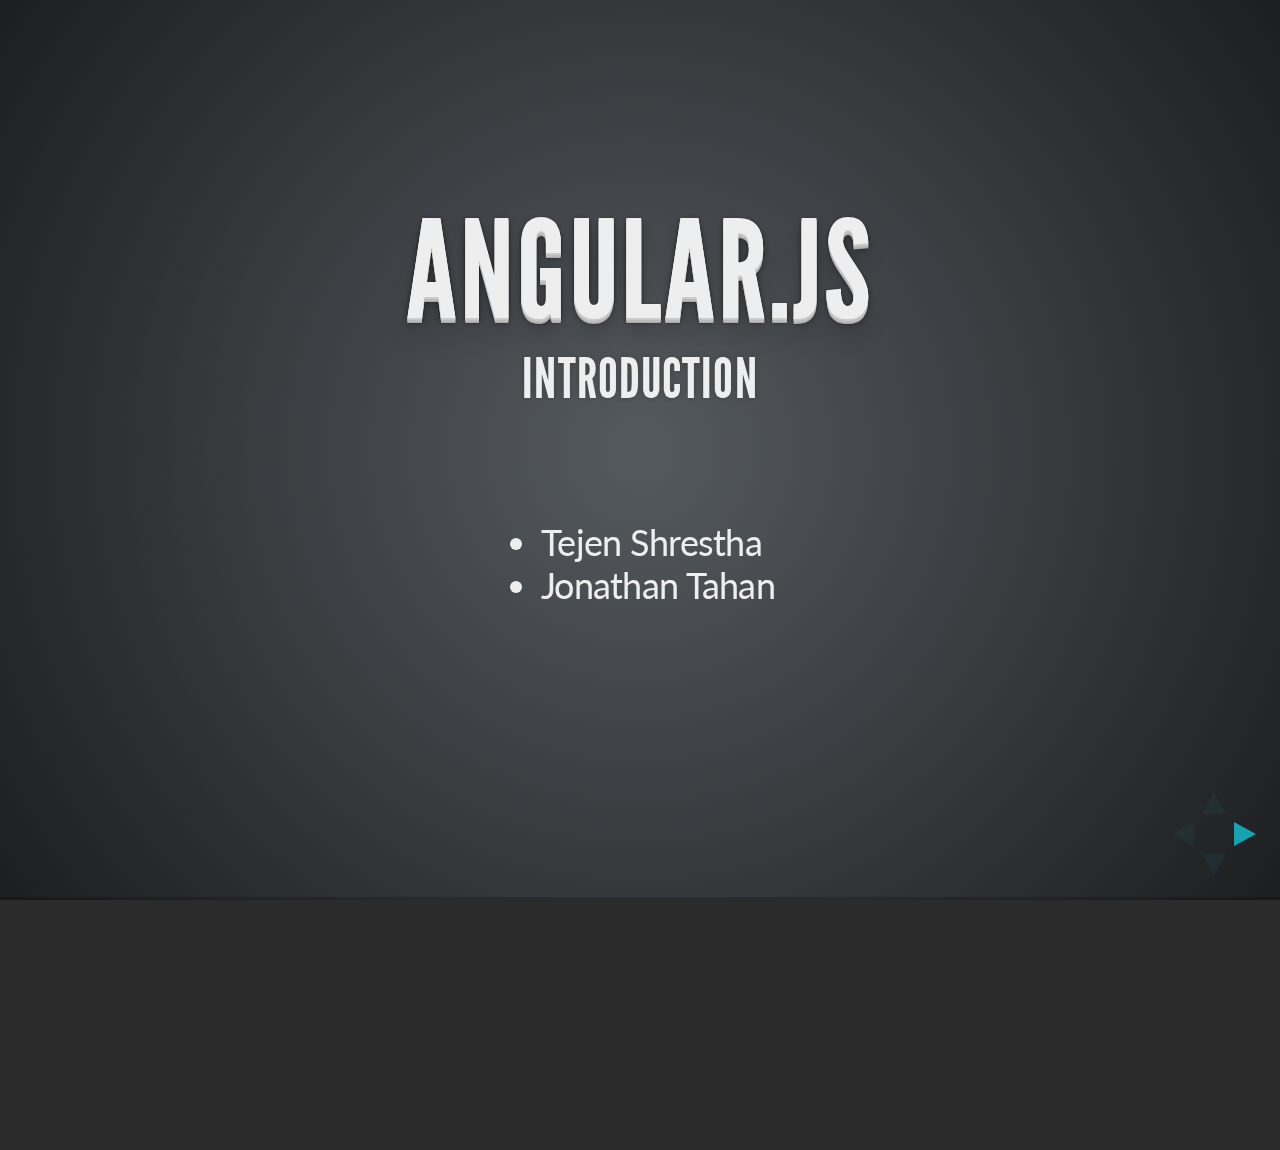
<file: presentations/angularjs/index.html>
<!doctype html>
<html lang="en">
	<head>
		<meta charset="utf-8">
		<title>Intro to Angular</title>
		<meta name="apple-mobile-web-app-capable" content="yes" />
		<meta name="apple-mobile-web-app-status-bar-style" content="black-translucent" />
		<meta name="viewport" content="width=device-width, initial-scale=1.0, maximum-scale=1.0, user-scalable=no">
		<link rel="stylesheet" href="css/reveal.min.css">
		<link rel="stylesheet" href="css/theme/default.css" id="theme">
		<!-- For syntax highlighting -->
		<link rel="stylesheet" href="lib/css/zenburn.css">
    <style>
      p {
        text-align: left;
      }

      h1 {
        font-weight: 300;
      }

      ul {
        margin-bottom: 40px !important;
      }
    </style>
	</head>
	<body>
		<div class="reveal">
			<div class="slides">
				<!-- Slides -->
        <section data-markdown="presentation.md"
                 data-separator="^>>>>"
                 data-vertical="^vvvv"
                 data-notes="^Note:"
                 data-charset="iso-8859-15">
        </section>
			</div>
		</div>
		<script src="lib/js/head.min.js"></script>
		<script src="js/reveal.min.js"></script>
		<script>
			// Full list of configuration options available here:
			// https://github.com/hakimel/reveal.js#configuration
			Reveal.initialize({
				controls: true,
				progress: true,
				history: true,
				center: true,

				theme: Reveal.getQueryHash().theme, // available themes are in /css/theme
				transition: Reveal.getQueryHash().transition || 'fade', // default/cube/page/concave/zoom/linear/fade/none

				// Optional libraries used to extend on reveal.js
				dependencies: [
					{ src: 'lib/js/classList.js', condition: function() { return !document.body.classList; } },
					{ src: 'plugin/markdown/marked.js', condition: function() { return !!document.querySelector( '[data-markdown]' ); } },
					{ src: 'plugin/markdown/markdown.js', condition: function() { return !!document.querySelector( '[data-markdown]' ); } },
					{ src: 'plugin/highlight/highlight.js', async: true, callback: function() { hljs.initHighlightingOnLoad(); } },
					{ src: 'plugin/zoom-js/zoom.js', async: true, condition: function() { return !!document.body.classList; } },
					{ src: 'plugin/notes/notes.js', async: true, condition: function() { return !!document.body.classList; } }
				]
			});
		</script>
		
		<!-- If the query includes 'print-pdf', include the PDF print sheet -->
		<script>
			if( window.location.search.match( /print-pdf/gi ) ) {
				var link = document.createElement( 'link' );
				link.rel = 'stylesheet';
				link.type = 'text/css';
				link.href = 'css/print/pdf.css';
				document.getElementsByTagName( 'head' )[0].appendChild( link );
			}
		</script>
	</body>
</html>
</file>
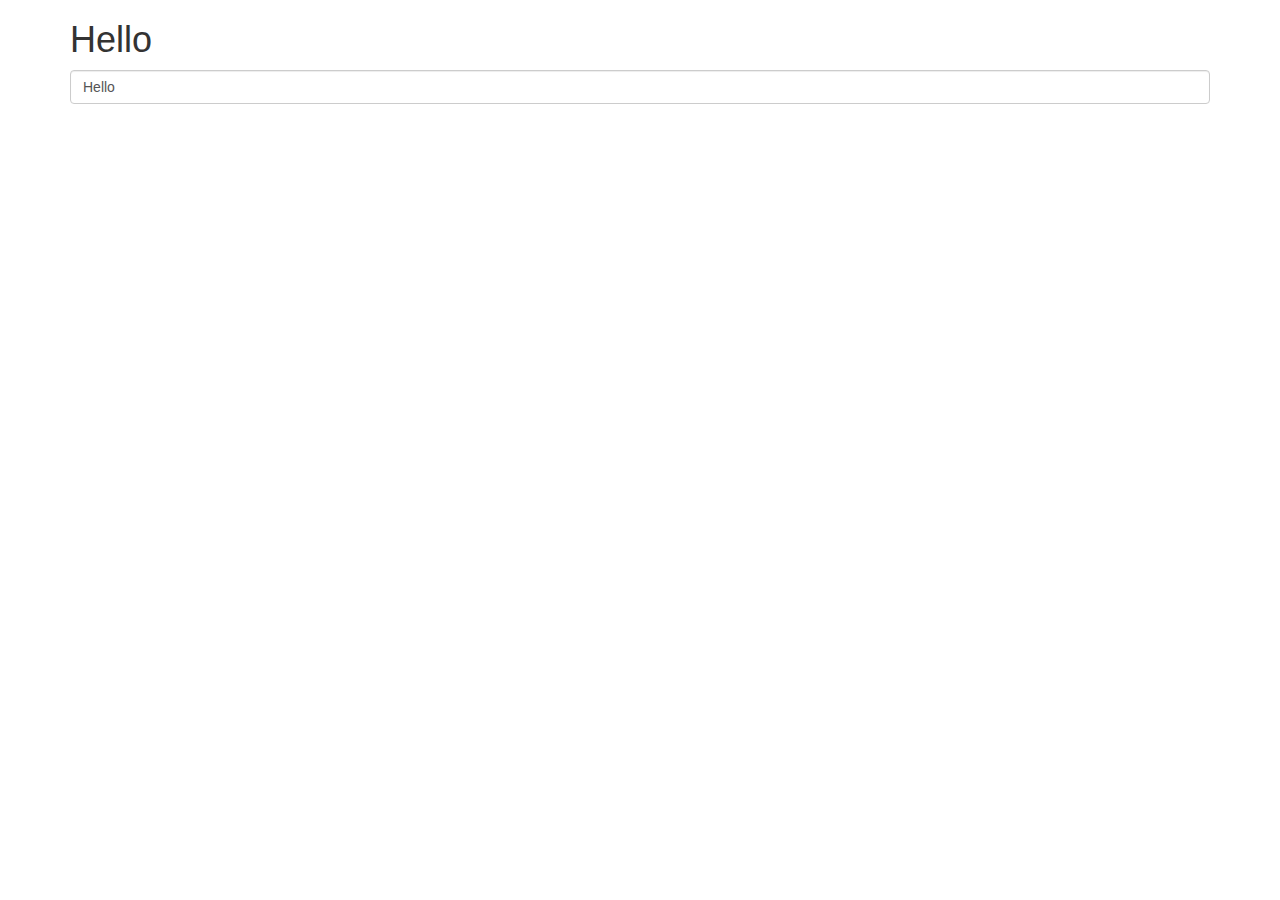
<file: examples/angularjs/controller-intro/app/index.html>
<!doctype html>
<html>
  <head>
    <link rel="stylesheet" href="bower_components/bootstrap/dist/css/bootstrap.css">
    <script src="bower_components/angular/angular.js"></script>
    <script src="scripts/app.js"></script>
    <script src="scripts/controllers/GreetingCtrl.js"></script>
  </head>
  <body ng-app="app">
    <div class="container" ng-controller="GreetingCtrl">
      <h1>{{greeting}}</h1>

      <input type="text" class="form-control" ng-model="greeting">
    </div>
  </body>
</html>
</file>
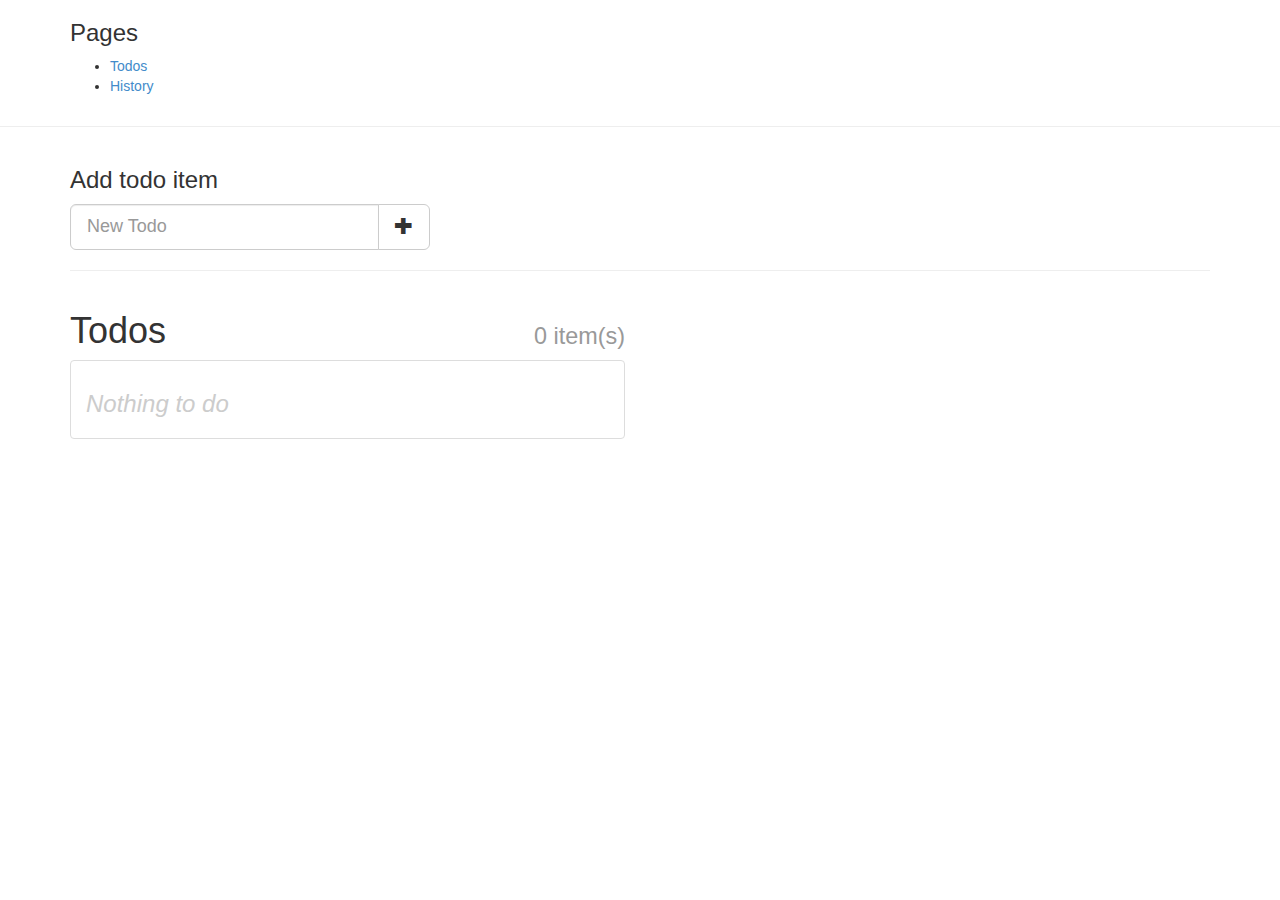
<file: examples/angularjs/controllers-demo/app/index.html>
<!doctype html>
<html class="no-js">
<head>
  <meta charset="utf-8">
  <link rel="stylesheet" href="bower_components/bootstrap/dist/css/bootstrap.css">
  <link rel="stylesheet" href="styles/main.css">
</head>
<body ng-app="app">

<div class="container">
  <h3>Pages</h3>
  <ul>
    <li><a href="#">Todos</a></li>
    <li><a href="#/history">History</a></li>
  </ul>
</div>
<hr>
<div class="container" ng-view></div>

<script src="bower_components/angular/angular.js"></script>
<script src="bower_components/angular-route/angular-route.js"></script>
<script src="scripts/app.js"></script>
<script src="scripts/controllers/TodoCtrl.js"></script>
</body>
</html>
</file>
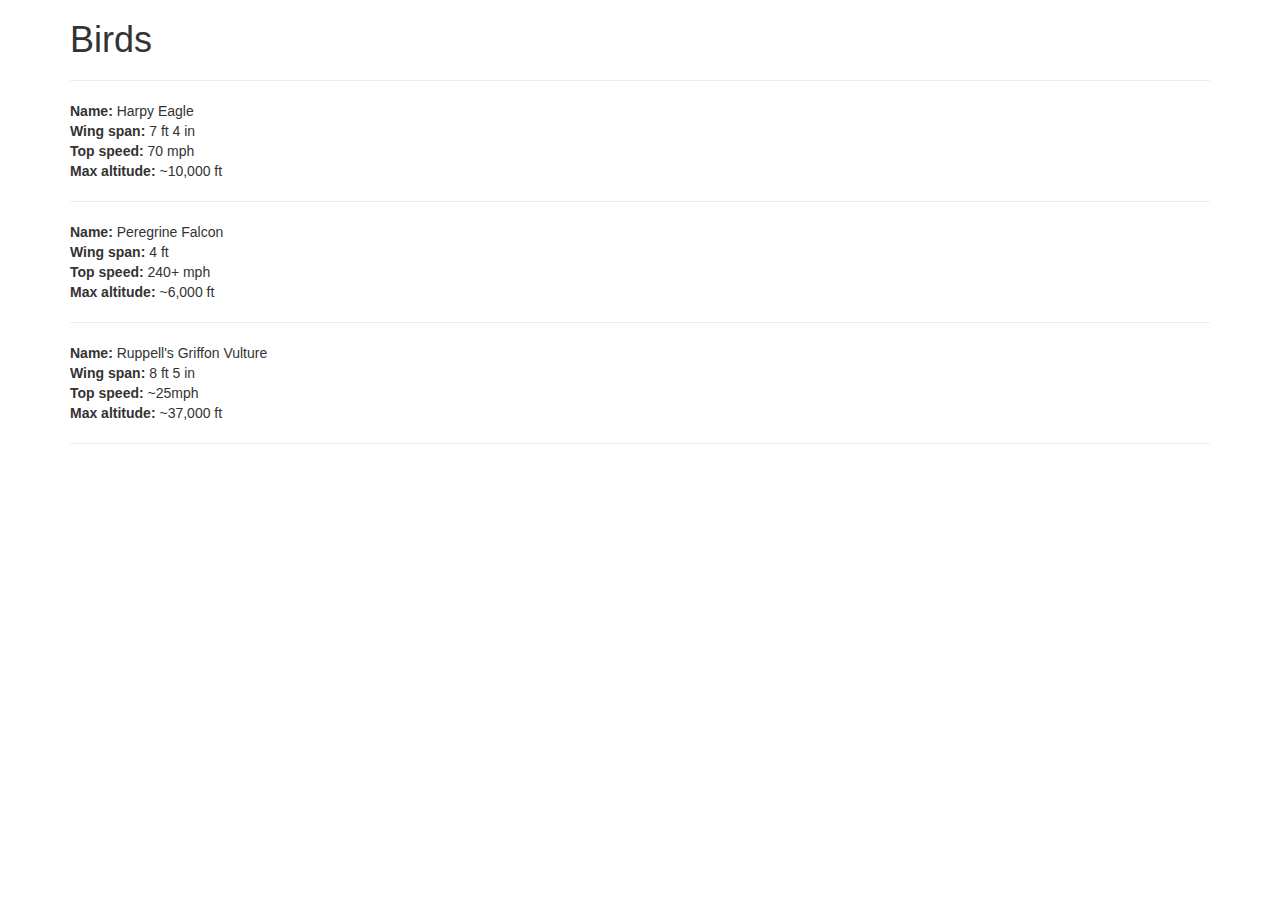
<file: examples/angularjs/directives-demo-2/app/index.html>
<!doctype html>
<html>
  <head>
    <link rel="stylesheet" href="bower_components/bootstrap/dist/css/bootstrap.css">
    <script src="bower_components/angular/angular.js"></script>
    <script src="scripts/app.js"></script>
    <script src="scripts/controllers/BirdsCtrl.js"></script>
    <script src="scripts/directives/BirdDir.js"></script>
  </head>
  <body ng-app="app">
    <div class="container" ng-controller="BirdsCtrl">
      <h1>Birds</h1>
      <hr>
      <bird-element bird="harpy"></bird-element>
      <bird-element bird="peregrine"></bird-element>
      <bird-element bird="griffon"></bird-element>
    </div>
  </body>
</html>
</file>
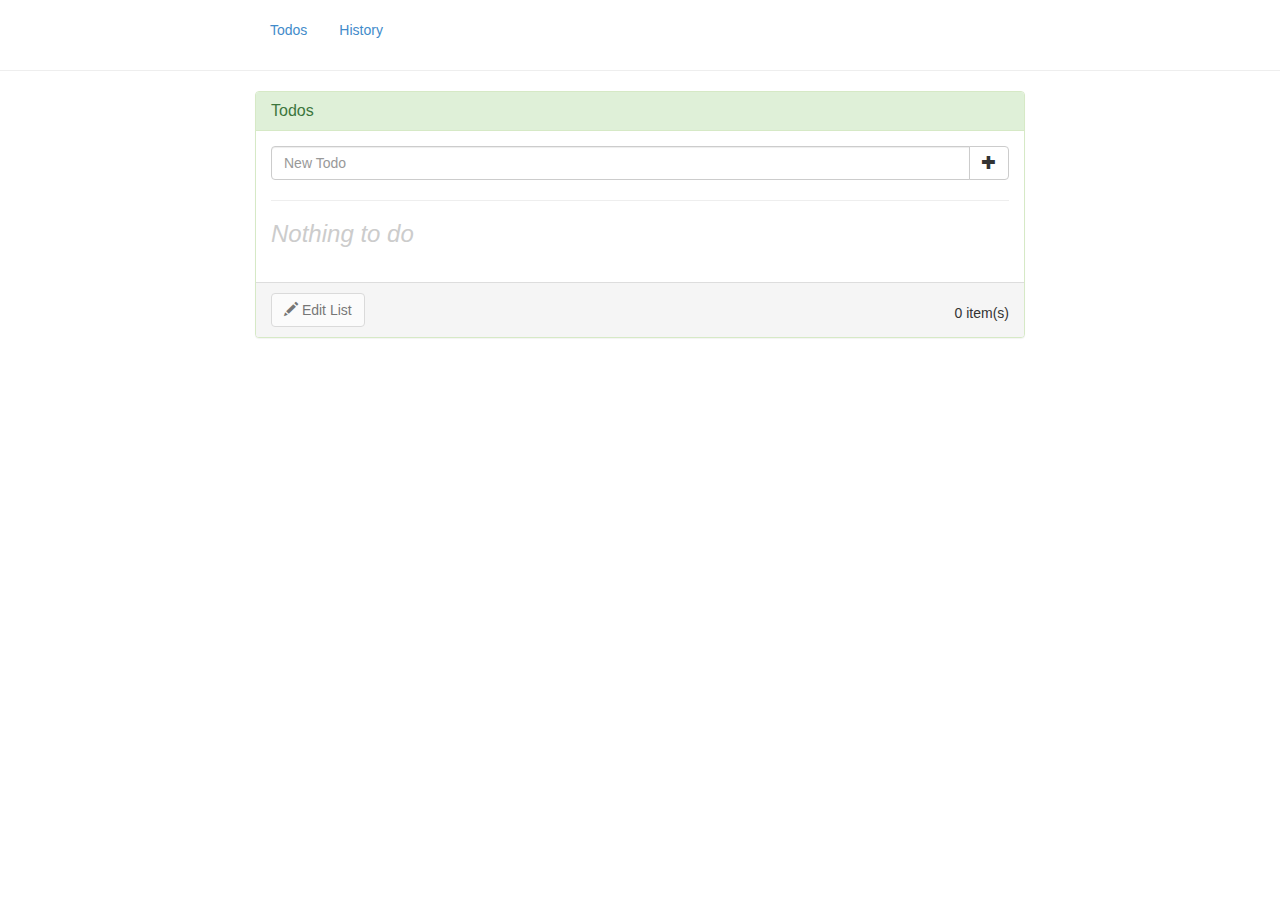
<file: examples/angularjs/directives-demo/app/index.html>
<!doctype html>
<html>
<head>
  <meta charset="utf-8">
  <link rel="stylesheet" href="bower_components/bootstrap/dist/css/bootstrap.css">
  <link rel="stylesheet" href="styles/main.css">
</head>
<body ng-app="app">

<div class="container">
  <ul class="nav nav-pills">
    <li><a href="#">Todos</a></li>
    <li><a href="#/history">History</a></li>
  </ul>
</div>
<hr>
<div class="container" ng-view></div>

<script src="bower_components/angular/angular.js"></script>
<script src="bower_components/angular-route/angular-route.js"></script>
<script src="scripts/app.js"></script>
<script src="scripts/services/TodoService.js"></script>
<script src="scripts/controllers/TodoCtrl.js"></script>
<script src="scripts/directives/TodoDir.js"></script>
</body>
</html>
</file>
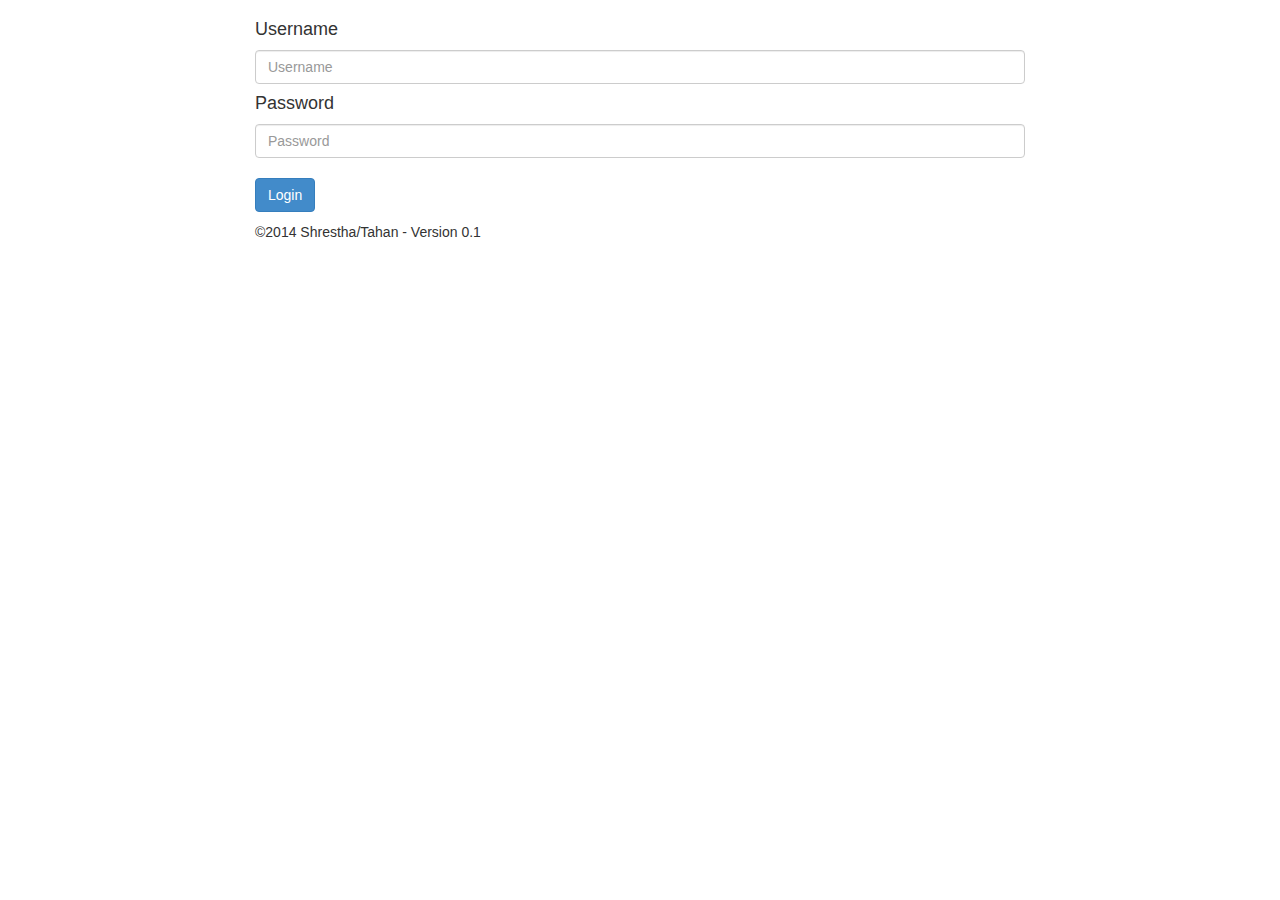
<file: examples/angularjs/filters-demo/app/index.html>
<!doctype html>
<html>
<head>
  <meta charset="utf-8">
  <link rel="stylesheet" href="bower_components/bootstrap/dist/css/bootstrap.css">
  <link rel="stylesheet" href="styles/main.css">
</head>
<body ng-app="app">

<div ng-show="isLoggedIn" class="container">
  <ul class="nav nav-pills text-right">
    <li><a href="#/todo">Todos</a></li>
    <li><a href="#/history">History</a></li>
	<li><a href="/" ng-click="logout()">Logout</a></li>
  </ul>
</div>
<hr ng-show="isLoggedIn">

<div class="container" ng-view></div>

<div id="footer">
    <div class="container">
	&copy;2014 Shrestha/Tahan - Version 0.1
	</div>
</div>

<script src="bower_components/angular/angular.js"></script>
<script src="bower_components/angular-route/angular-route.js"></script>
<script src="scripts/app.js"></script>
<script src="scripts/services/TodoService.js"></script>
<script src="scripts/controllers/TodoCtrl.js"></script>
<script src="scripts/directives/TodoDir.js"></script>
</body>
</html>
</file>
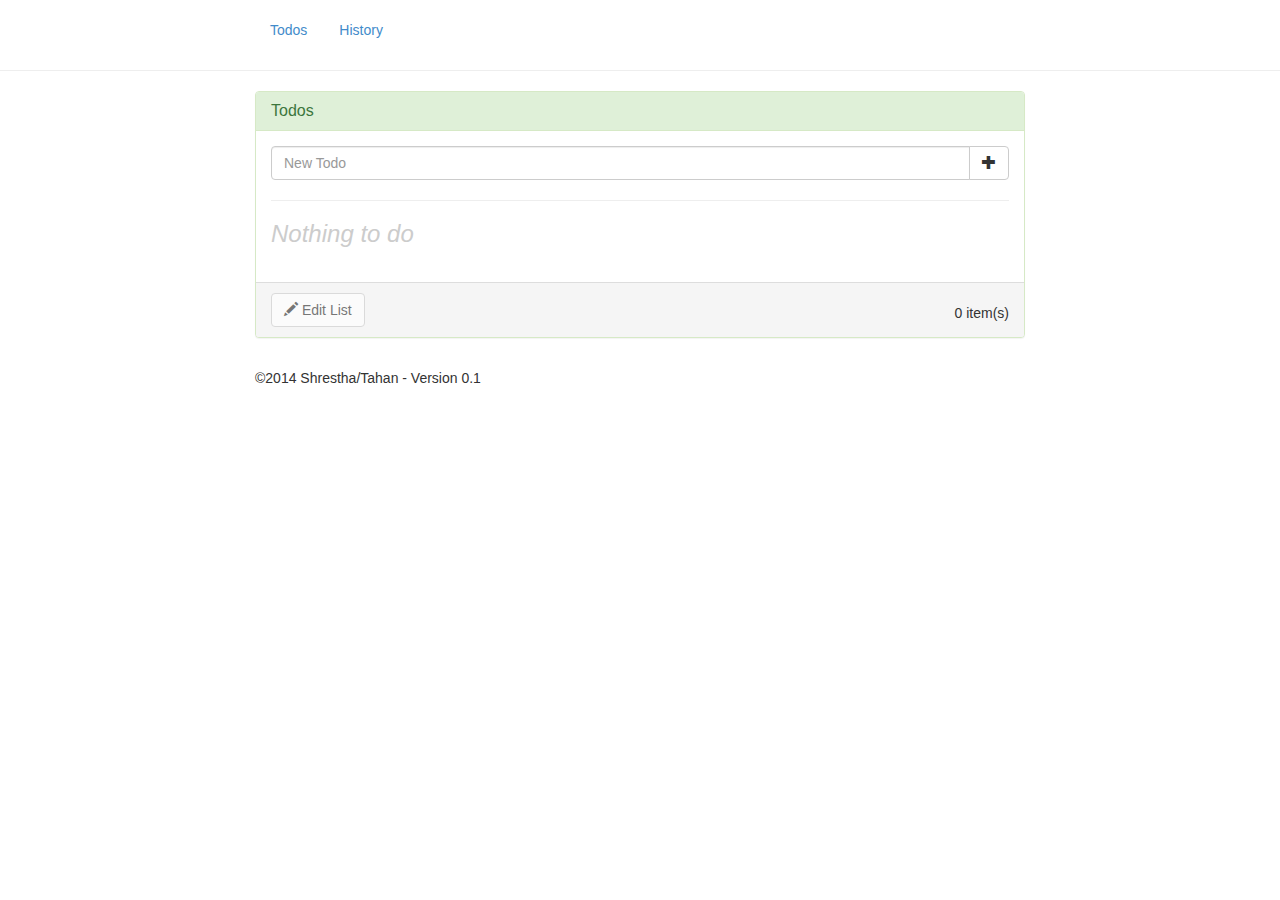
<file: examples/angularjs/templates-demo/app/index.html>
<!doctype html>
<html>
<head>
  <meta charset="utf-8">
  <link rel="stylesheet" href="bower_components/bootstrap/dist/css/bootstrap.css">
  <link rel="stylesheet" href="styles/main.css">
</head>
<body ng-app="app">

<div class="container">
  <ul class="nav nav-pills">
    <li><a href="#">Todos</a></li>
    <li><a href="#/history">History</a></li>
  </ul>
</div>
<hr>
<div class="container" ng-view></div>

<div id="footer">
    <div class="container">
	&copy;2014 Shrestha/Tahan - Version 0.1
	</div>
</div>

<script src="bower_components/angular/angular.js"></script>
<script src="bower_components/angular-route/angular-route.js"></script>
<script src="scripts/app.js"></script>
<script src="scripts/services/TodoService.js"></script>
<script src="scripts/controllers/TodoCtrl.js"></script>
<script src="scripts/directives/TodoDir.js"></script>
</body>
</html>
</file>
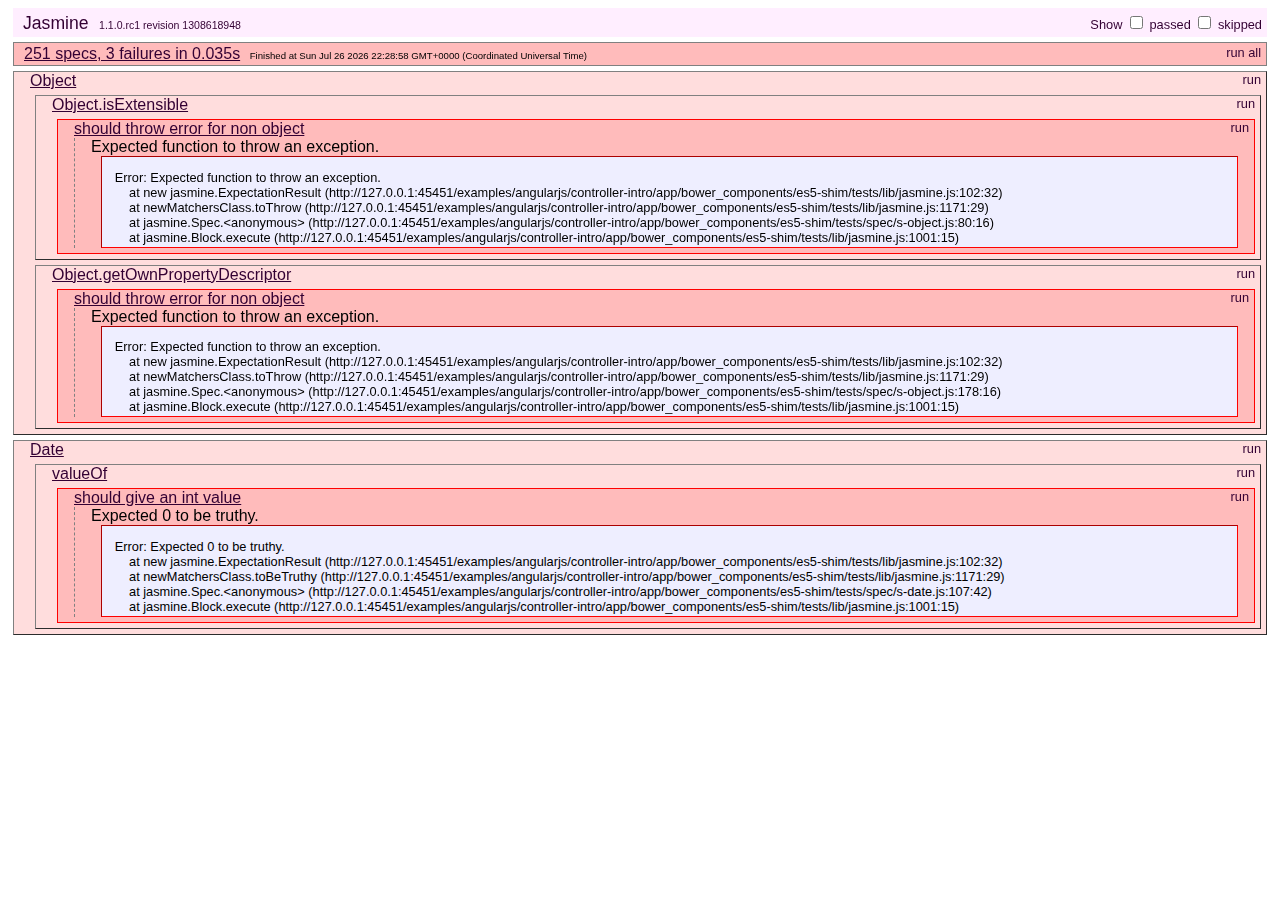
<file: examples/angularjs/controller-intro/app/bower_components/es5-shim/tests/index.html>
<!DOCTYPE HTML>
<html>
<head>
	<title>Jasmine Spec Runner</title>

	<link rel="shortcut icon" type="image/png" href="lib/jasmine_favicon.png">

	<link rel="stylesheet" type="text/css" href="lib/jasmine.css">
	<script type="text/javascript" src="lib/jasmine.js"></script>
	<script type="text/javascript" src="lib/jasmine-html.js"></script>
	<script type="text/javascript" src="lib/json2.js"></script>

	<!-- include helper files here... -->
	<script src="helpers/h.js"></script>
	<script src="helpers/h-kill.js"></script>
	<script src="helpers/h-matchers.js"></script>

	<!-- include source files here... -->
	<script src="../es5-shim.js"></script>
    <script src="../es5-sham.js"></script>

	<!-- include spec files here... -->
	<script src="spec/s-array.js"></script>
	<script src="spec/s-function.js"></script>
	<script src="spec/s-string.js"></script>
	<script src="spec/s-object.js"></script>
	<script src="spec/s-number.js"></script>
	<script src="spec/s-date.js"></script>


	<script type="text/javascript">
		(function() {
			var jasmineEnv = jasmine.getEnv();
			jasmineEnv.updateInterval = 1000;

			var trivialReporter = new jasmine.TrivialReporter();

			jasmineEnv.addReporter(trivialReporter);

			jasmineEnv.specFilter = function(spec) {
				return trivialReporter.specFilter(spec);
			};

			var currentWindowOnload = window.onload;

			window.onload = function() {
				if (currentWindowOnload) {
					currentWindowOnload();
				}
				execJasmine();
			};

			function execJasmine() {
				jasmineEnv.execute();
			}

		})();
	</script>

</head>

<body>
</body>
</html>
</file>
<file: presentations/angularjs/css/theme/default.css>
@import url(https://fonts.googleapis.com/css?family=Lato:400,700,400italic,700italic);
/**
 * Default theme for reveal.js.
 *
 * Copyright (C) 2011-2012 Hakim El Hattab, http://hakim.se
 */
@font-face {
  font-family: 'League Gothic';
  src: url("../../lib/font/league_gothic-webfont.eot");
  src: url("../../lib/font/league_gothic-webfont.eot?#iefix") format("embedded-opentype"), url("../../lib/font/league_gothic-webfont.woff") format("woff"), url("../../lib/font/league_gothic-webfont.ttf") format("truetype"), url("../../lib/font/league_gothic-webfont.svg#LeagueGothicRegular") format("svg");
  font-weight: normal;
  font-style: normal; }

/*********************************************
 * GLOBAL STYLES
 *********************************************/
body {
  background: #1c1e20;
  background: -moz-radial-gradient(center, circle cover, #555a5f 0%, #1c1e20 100%);
  background: -webkit-gradient(radial, center center, 0px, center center, 100%, color-stop(0%, #555a5f), color-stop(100%, #1c1e20));
  background: -webkit-radial-gradient(center, circle cover, #555a5f 0%, #1c1e20 100%);
  background: -o-radial-gradient(center, circle cover, #555a5f 0%, #1c1e20 100%);
  background: -ms-radial-gradient(center, circle cover, #555a5f 0%, #1c1e20 100%);
  background: radial-gradient(center, circle cover, #555a5f 0%, #1c1e20 100%);
  background-color: #2b2b2b; }

.reveal {
  font-family: "Lato", sans-serif;
  font-size: 36px;
  font-weight: normal;
  letter-spacing: -0.02em;
  color: #eeeeee; }

::selection {
  color: white;
  background: #ff5e99;
  text-shadow: none; }

/*********************************************
 * HEADERS
 *********************************************/
.reveal h1,
.reveal h2,
.reveal h3,
.reveal h4,
.reveal h5,
.reveal h6 {
  margin: 0 0 20px 0;
  color: #eeeeee;
  font-family: "League Gothic", Impact, sans-serif;
  line-height: 0.9em;
  letter-spacing: 0.02em;
  text-transform: uppercase;
  text-shadow: 0px 0px 6px rgba(0, 0, 0, 0.2); }

.reveal h1 {
  text-shadow: 0 1px 0 #cccccc, 0 2px 0 #c9c9c9, 0 3px 0 #bbbbbb, 0 4px 0 #b9b9b9, 0 5px 0 #aaaaaa, 0 6px 1px rgba(0, 0, 0, 0.1), 0 0 5px rgba(0, 0, 0, 0.1), 0 1px 3px rgba(0, 0, 0, 0.3), 0 3px 5px rgba(0, 0, 0, 0.2), 0 5px 10px rgba(0, 0, 0, 0.25), 0 20px 20px rgba(0, 0, 0, 0.15); }

/*********************************************
 * LINKS
 *********************************************/
.reveal a:not(.image) {
  color: #13daec;
  text-decoration: none;
  -webkit-transition: color .15s ease;
  -moz-transition: color .15s ease;
  -ms-transition: color .15s ease;
  -o-transition: color .15s ease;
  transition: color .15s ease; }

.reveal a:not(.image):hover {
  color: #71e9f4;
  text-shadow: none;
  border: none; }

.reveal .roll span:after {
  color: #fff;
  background: #0d99a5; }

/*********************************************
 * IMAGES
 *********************************************/
.reveal section img {
  margin: 15px 0px;
  background: rgba(255, 255, 255, 0.12);
  border: 4px solid #eeeeee;
  box-shadow: 0 0 10px rgba(0, 0, 0, 0.15);
  -webkit-transition: all .2s linear;
  -moz-transition: all .2s linear;
  -ms-transition: all .2s linear;
  -o-transition: all .2s linear;
  transition: all .2s linear; }

.reveal a:hover img {
  background: rgba(255, 255, 255, 0.2);
  border-color: #13daec;
  box-shadow: 0 0 20px rgba(0, 0, 0, 0.55); }

/*********************************************
 * NAVIGATION CONTROLS
 *********************************************/
.reveal .controls div.navigate-left,
.reveal .controls div.navigate-left.enabled {
  border-right-color: #13daec; }

.reveal .controls div.navigate-right,
.reveal .controls div.navigate-right.enabled {
  border-left-color: #13daec; }

.reveal .controls div.navigate-up,
.reveal .controls div.navigate-up.enabled {
  border-bottom-color: #13daec; }

.reveal .controls div.navigate-down,
.reveal .controls div.navigate-down.enabled {
  border-top-color: #13daec; }

.reveal .controls div.navigate-left.enabled:hover {
  border-right-color: #71e9f4; }

.reveal .controls div.navigate-right.enabled:hover {
  border-left-color: #71e9f4; }

.reveal .controls div.navigate-up.enabled:hover {
  border-bottom-color: #71e9f4; }

.reveal .controls div.navigate-down.enabled:hover {
  border-top-color: #71e9f4; }

/*********************************************
 * PROGRESS BAR
 *********************************************/
.reveal .progress {
  background: rgba(0, 0, 0, 0.2); }

.reveal .progress span {
  background: #13daec;
  -webkit-transition: width 800ms cubic-bezier(0.26, 0.86, 0.44, 0.985);
  -moz-transition: width 800ms cubic-bezier(0.26, 0.86, 0.44, 0.985);
  -ms-transition: width 800ms cubic-bezier(0.26, 0.86, 0.44, 0.985);
  -o-transition: width 800ms cubic-bezier(0.26, 0.86, 0.44, 0.985);
  transition: width 800ms cubic-bezier(0.26, 0.86, 0.44, 0.985); }

/*********************************************
 * SLIDE NUMBER
 *********************************************/
.reveal .slide-number {
  color: #13daec; }
</file>
<file: presentations/angularjs/lib/css/zenburn.css>
/*

Zenburn style from voldmar.ru (c) Vladimir Epifanov <voldmar@voldmar.ru>
based on dark.css by Ivan Sagalaev

*/

pre code {
  display: block; padding: 0.5em;
  background: #3F3F3F;
  color: #DCDCDC;
}

pre .keyword,
pre .tag,
pre .css .class,
pre .css .id,
pre .lisp .title,
pre .nginx .title,
pre .request,
pre .status,
pre .clojure .attribute {
  color: #E3CEAB;
}

pre .django .template_tag,
pre .django .variable,
pre .django .filter .argument {
  color: #DCDCDC;
}

pre .number,
pre .date {
  color: #8CD0D3;
}

pre .dos .envvar,
pre .dos .stream,
pre .variable,
pre .apache .sqbracket {
  color: #EFDCBC;
}

pre .dos .flow,
pre .diff .change,
pre .python .exception,
pre .python .built_in,
pre .literal,
pre .tex .special {
  color: #EFEFAF;
}

pre .diff .chunk,
pre .subst {
  color: #8F8F8F;
}

pre .dos .keyword,
pre .python .decorator,
pre .title,
pre .haskell .type,
pre .diff .header,
pre .ruby .class .parent,
pre .apache .tag,
pre .nginx .built_in,
pre .tex .command,
pre .prompt {
    color: #efef8f;
}

pre .dos .winutils,
pre .ruby .symbol,
pre .ruby .symbol .string,
pre .ruby .string {
  color: #DCA3A3;
}

pre .diff .deletion,
pre .string,
pre .tag .value,
pre .preprocessor,
pre .built_in,
pre .sql .aggregate,
pre .javadoc,
pre .smalltalk .class,
pre .smalltalk .localvars,
pre .smalltalk .array,
pre .css .rules .value,
pre .attr_selector,
pre .pseudo,
pre .apache .cbracket,
pre .tex .formula {
  color: #CC9393;
}

pre .shebang,
pre .diff .addition,
pre .comment,
pre .java .annotation,
pre .template_comment,
pre .pi,
pre .doctype {
  color: #7F9F7F;
}

pre .coffeescript .javascript,
pre .javascript .xml,
pre .tex .formula,
pre .xml .javascript,
pre .xml .vbscript,
pre .xml .css,
pre .xml .cdata {
  opacity: 0.5;
}
</file>
<file: examples/angularjs/controllers-demo/app/styles/main.css>
h1, h2, h3, h4 {
  font-weight: 300;
}

small {
  line-height: 50px !important;
}

.container-fluid {
  padding-left: 20px;
  padding-right: 20px;
}

.placeholder {
  color: #cccccc;
}
</file>
<file: examples/angularjs/directives-demo/app/styles/main.css>
h1, h2, h3, h4 {
  font-weight: 300;
}

small {
  line-height: 50px !important;
}

.placeholder {
  color: #cccccc;
}

.container {
  max-width: 800px;
  margin-top: 10px;
}

.add-todo-form {
  margin-bottom: 10px;
}

.clearfix-text {
  padding-top: inherit;
}
</file>
<file: examples/angularjs/filters-demo/app/styles/main.css>
h1, h2, h3, h4 {
  font-weight: 300;
}

small {
  line-height: 50px !important;
}

.placeholder {
  color: #cccccc;
}

.container {
  max-width: 800px;
  margin-top: 10px;
}

.add-todo-form {
  margin-bottom: 10px;
}

.clearfix-text {
  padding-top: inherit;
}

html,
body {
   /* The html and body elements cannot have any padding or margin. */
}
/* Wrapper for page content to push down footer */
#wrap {
  min-height: 100%;
  height: auto !important;
  height: 100%;
  /* Negative indent footer by it's height */
  margin: 0 auto -60px;
}

/* Set the fixed height of the footer here */
#push,
#footer {
  height: 60px;
}
#footer {

}
</file>
<file: examples/angularjs/templates-demo/app/styles/main.css>
h1, h2, h3, h4 {
  font-weight: 300;
}

small {
  line-height: 50px !important;
}

.placeholder {
  color: #cccccc;
}

.container {
  max-width: 800px;
  margin-top: 10px;
}

.add-todo-form {
  margin-bottom: 10px;
}

.clearfix-text {
  padding-top: inherit;
}

html,
body {
   /* The html and body elements cannot have any padding or margin. */
}
/* Wrapper for page content to push down footer */
#wrap {
  min-height: 100%;
  height: auto !important;
  height: 100%;
  /* Negative indent footer by it's height */
  margin: 0 auto -60px;
}

/* Set the fixed height of the footer here */
#push,
#footer {
  height: 60px;
}
#footer {

}
</file>
<file: examples/angularjs/controller-intro/app/bower_components/es5-shim/tests/lib/jasmine.css>
body {
  font-family: "Helvetica Neue Light", "Lucida Grande", "Calibri", "Arial", sans-serif;
}


.jasmine_reporter a:visited, .jasmine_reporter a {
  color: #303; 
}

.jasmine_reporter a:hover, .jasmine_reporter a:active {
  color: blue; 
}

.run_spec {
  float:right;
  padding-right: 5px;
  font-size: .8em;
  text-decoration: none;
}

.jasmine_reporter {
  margin: 0 5px;
}

.banner {
  color: #303;
  background-color: #fef;
  padding: 5px;
}

.logo {
  float: left;
  font-size: 1.1em;
  padding-left: 5px;
}

.logo .version {
  font-size: .6em;
  padding-left: 1em;
}

.runner.running {
  background-color: yellow;
}


.options {
  text-align: right;
  font-size: .8em;
}




.suite {
  border: 1px outset gray;
  margin: 5px 0;
  padding-left: 1em;
}

.suite .suite {
  margin: 5px; 
}

.suite.passed {
  background-color: #dfd;
}

.suite.failed {
  background-color: #fdd;
}

.spec {
  margin: 5px;
  padding-left: 1em;
  clear: both;
}

.spec.failed, .spec.passed, .spec.skipped {
  padding-bottom: 5px;
  border: 1px solid gray;
}

.spec.failed {
  background-color: #fbb;
  border-color: red;
}

.spec.passed {
  background-color: #bfb;
  border-color: green;
}

.spec.skipped {
  background-color: #bbb;
}

.messages {
  border-left: 1px dashed gray;
  padding-left: 1em;
  padding-right: 1em;
}

.passed {
  background-color: #cfc;
  display: none;
}

.failed {
  background-color: #fbb;
}

.skipped {
  color: #777;
  background-color: #eee;
  display: none;
}


/*.resultMessage {*/
  /*white-space: pre;*/
/*}*/

.resultMessage span.result {
  display: block;
  line-height: 2em;
  color: black;
}

.resultMessage .mismatch {
  color: black;
}

.stackTrace {
  white-space: pre;
  font-size: .8em;
  margin-left: 10px;
  max-height: 5em;
  overflow: auto;
  border: 1px inset red;
  padding: 1em;
  background: #eef;
}

.finished-at {
  padding-left: 1em;
  font-size: .6em;
}

.show-passed .passed,
.show-skipped .skipped {
  display: block;
}


#jasmine_content {
  position:fixed;
  right: 100%;
}

.runner {
  border: 1px solid gray;
  display: block;
  margin: 5px 0;
  padding: 2px 0 2px 10px;
}
</file>
